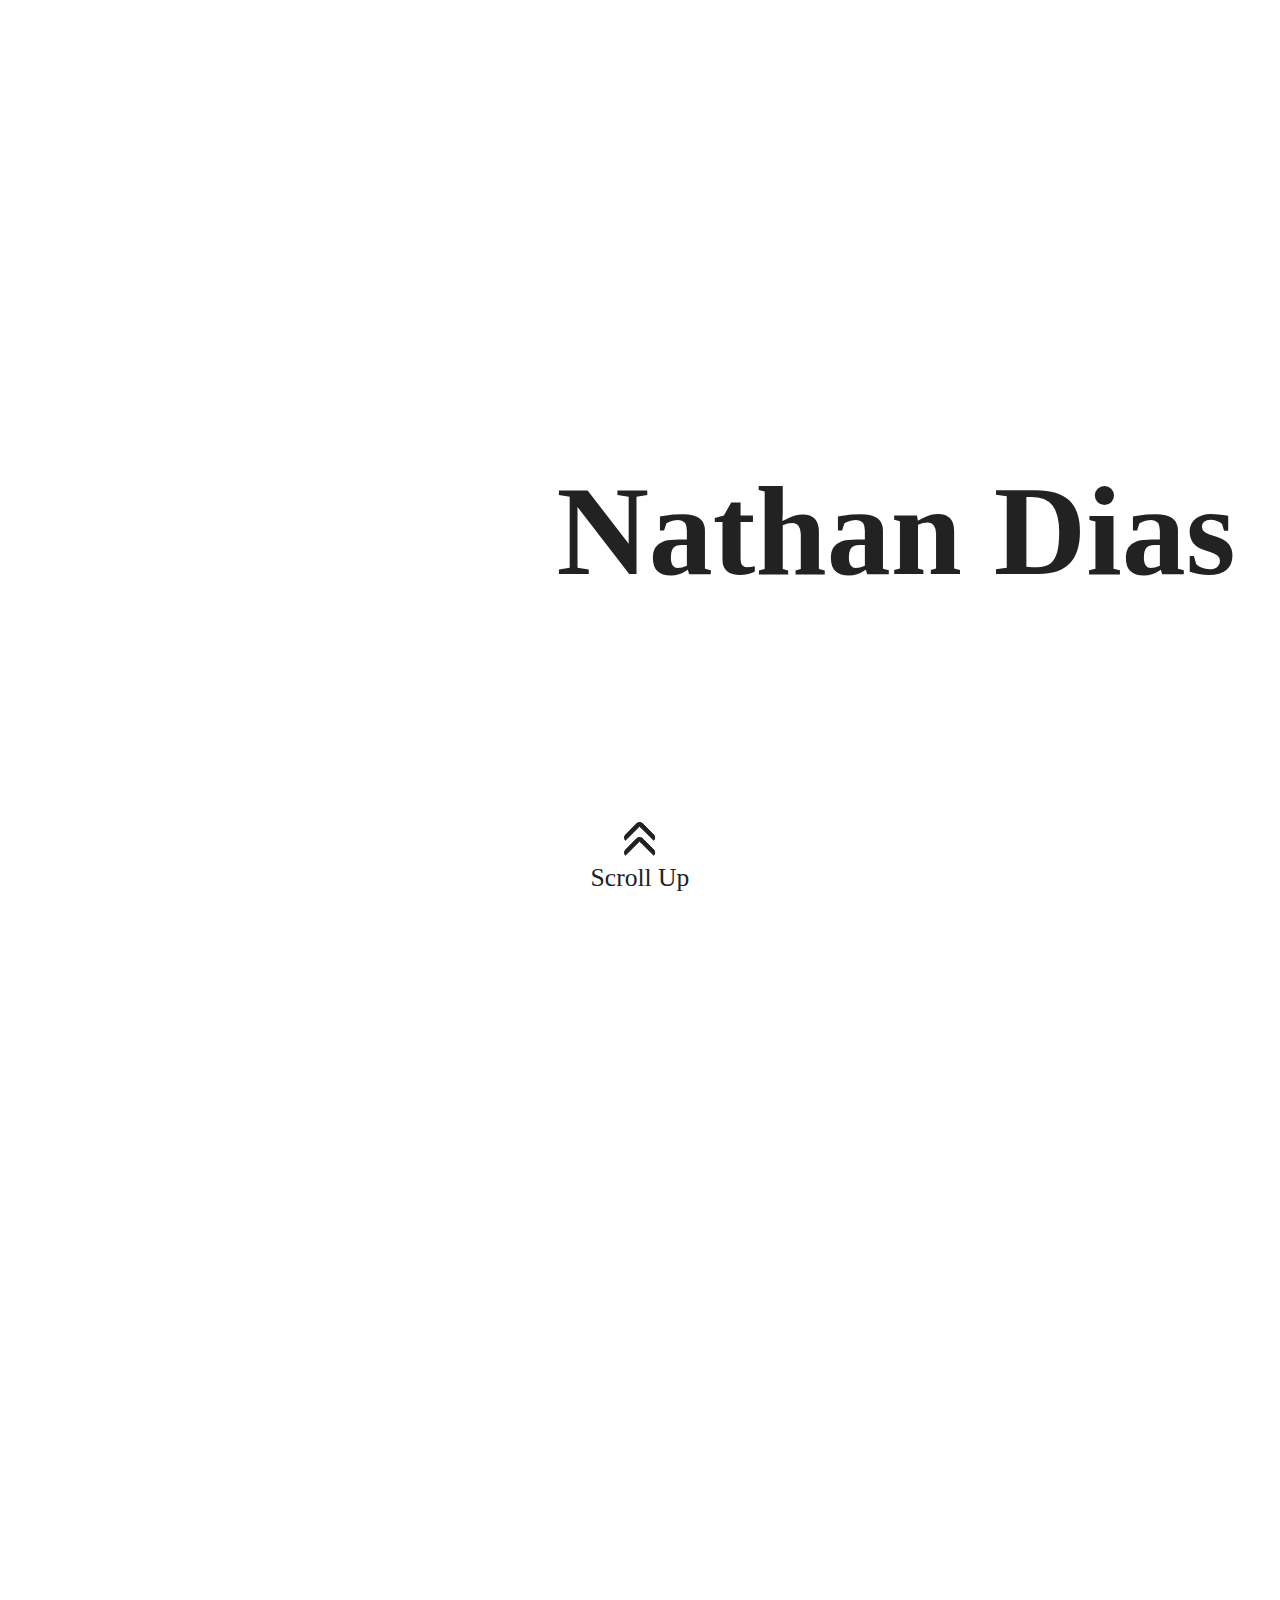
<file: pages/index.html>
<!DOCTYPE html>
<html lang="pt-BR">
<head>
    <meta charset="UTF-8">
    <meta name="viewport" content="width=device-width, initial-scale=1.0">
    <link rel="stylesheet" href="../styles/index.css">
    <link rel="stylesheet" href="../styles/mediaqueries_index.css">
    <link rel="shortcut icon" href="../imgs/favicon.ico" type="image/x-icon">
    <title>Minha Galeria</title>
</head>
<body>
    <section class="inicio">
        <h1 class="titulo">Nathan Dias</h1>
        <div class="caixa-de-rolagem">
            <span class="rolagem">Scroll Up</span>
        </div>
        <section class="pagina-inicial ajustes">
            <div class="minha-foto"></div>
            <section class="segunda-pagina">
                <h1 class="segundo-titulo">Nathan Dias</h1>
                <section class="galeria ajustes">
                    <div class="exibicao-de-fotos">
                        <div class="foto">
                            <div class="imagem">
                                <img src="../imgs/img1.jpg">
                            </div>
                            <div class="numeracao-da-foto">
                                <span>Foto 01</span>
                            </div>
                        </div>
                        <div class="foto">
                            <div class="imagem">
                                <img src="../imgs/img2.jpg">
                            </div>
                            <div class="numeracao-da-foto">
                                <span>Foto 02</span>
                            </div>
                        </div>
                        <div class="foto">
                            <div class="imagem">
                                <img src="../imgs/img3.jpg">
                            </div>
                            <div class="numeracao-da-foto">
                                <span>Foto 03</span>
                            </div>
                        </div>
                        <div class="foto">
                            <div class="imagem">
                                <img src="../imgs/img4.jpg">
                            </div>
                            <div class="numeracao-da-foto">
                                <span>Foto 04</span>
                            </div>
                        </div>
                        <div class="foto">
                            <div class="imagem">
                                <img src="../imgs/img5.jpg">
                            </div>
                            <div class="numeracao-da-foto">
                                <span>Foto 05</span>
                            </div>
                        </div>
                        <div class="foto">
                            <div class="imagem">
                                <img src="../imgs/img6.jpg">
                            </div>
                            <div class="numeracao-da-foto">
                                <span>Foto 06</span>
                            </div>
                        </div>
                        <div class="foto">
                            <div class="imagem">
                                <img src="../imgs/img7.jpg">
                            </div>
                            <div class="numeracao-da-foto">
                                <span>Foto 07</span>
                            </div>
                        </div>
                        <div class="foto">
                            <div class="imagem">
                                <img src="../imgs/img8.jpg">
                            </div>
                            <div class="numeracao-da-foto">
                                <span>Foto 08</span>
                            </div>
                        </div>
                        <div class="foto">
                            <div class="imagem">
                                <img src="../imgs/img9.jpg">
                            </div>
                            <div class="numeracao-da-foto">
                                <span>Foto 09</span>
                            </div>
                        </div>
                    </div>
                </section>
            </section>
        </section>
    </section>
    <script>
        let pagina_inicial = document.querySelector(".pagina-inicial");
        let galeria = document.querySelector(".galeria")
        let rolagem = document.querySelector(".rolagem")
        window.addEventListener("scroll", function(){
            let scrollY = window.scrollY;
            
            if (scrollY == 0) {
                pagina_inicial.style.clipPath = "circle(0px at bottom center)"
                rolagem.style.opacity = "1"
            } else {
                pagina_inicial.style.clipPath = "circle("+ scrollY * 3 +"px at bottom center)"
                rolagem.style.opacity = "0"
            }
            galeria.style.clipPath = "circle("+ scrollY / 1.7 +"px at bottom center)"
        })
    </script>
</body>
</html>
</file>
<file: styles/index.css>
* {
    margin: 0;
    padding: 0;
    box-sizing: border-box;
}

:root {
    --cor1: #fff;
    --cor2: #222;
    --cor3: #777;
    --cor4: #bbb;
    --cor5: #ccc;
}

body {
    min-height: 340vh;
    background: var(--cor1); 
}

h1 {
    cursor: default;
}

.inicio {
    width: 100%;
    height: 200vh;
}

.inicio .titulo {
    position: fixed;
    top: 59%;
    width: 60%;
    right: 0;
    text-align: center;
    transform: translatey(-50%);
    color: var(--cor2);
    z-index: 1;
    font-size: 10vw;
}

.inicio .caixa-de-rolagem {
    position: absolute;
    height: 37px;
    bottom: 0;
    left: 50%;
    transform: translateX(-50%);
}

.inicio .caixa-de-rolagem .rolagem {
    width: 100%;
    display: flex;
    justify-content: center;
    color: var(--cor2);
    transition: 1s;
    font-size: 1.6em;
}

.rolagem::before {
    content: '';
    position: absolute;
    bottom: 50px;
    left: 50%;
    transform: translateX(-50%) rotateZ(45deg);
    width: 20px;
    height: 20px;
    background: transparent;
    z-index: 2;
    border-left: 5px solid var(--cor2);
    border-top: 5px solid var(--cor2);
    border-radius: 5px;
}

.rolagem::after {
    content: '';
    position: absolute;
    bottom: 35px;
    left: 50%;
    transform: translateX(-50%) rotateZ(45deg);
    width: 20px;
    height: 20px;
    background: transparent;
    z-index: 2;
    border-left: 5px solid var(--cor2);
    border-top: 5px solid var(--cor2);
    border-radius: 5px;
}

.ajustes {
    position: fixed;
    inset: 0;
    width: 100%;
    height: 100%;
}

.inicio .pagina-inicial {
    background: var(--cor2);
    z-index: 2;
    transition: .1s;   
    clip-path: circle(0px at bottom center);
}

.inicio .pagina-inicial .minha-foto {
    width: 40%;
    height: 100%;
    background-image: url(../imgs/minhafoto1.jpg);
    background-size: cover;
    background-position: center;
}

.inicio .pagina-inicial .segunda-pagina {
    width: 60%;
    height: 100%;
    top: 0;
    right: 0;
    position: fixed;
    display: flex;
}

.inicio .pagina-inicial .segunda-pagina .segundo-titulo {
    width: 100%;
    height: 70%;
    display: flex;
    justify-content: center;
    align-items: end;
    font-size: 10vw;
}

.inicio .pagina-inicial .segunda-pagina .galeria{
    height: 100vh;
    z-index: 3;
    background: var(--cor5);   
    clip-path: circle(0px at bottom center);
}

.galeria .exibicao-de-fotos {
    display: grid;
    grid-template-columns: repeat(3, 1fr);
    grid-gap: 10px;
    padding: 20px;
    padding-top: 0;
}

.galeria .exibicao-de-fotos .foto {
    position: relative;
    width: 100%;
    height: 240px;
    overflow: hidden;
}

.galeria .exibicao-de-fotos .foto .imagem {
    position: relative;
    width: 100%;
    height: 100%;
    transition: .5s ease-in-out;
    opacity: 1;
}
.galeria .exibicao-de-fotos .foto:hover .imagem {
    opacity: 0;
}

.galeria .exibicao-de-fotos .foto .imagem img {
    position: absolute;
    inset: 0;
    width: 100%;
    height: 100%;
    object-fit: cover;
}

.galeria .exibicao-de-fotos .foto .numeracao-da-foto {
    position: absolute;
    inset: 0;
    width: 100%;
    height: 100%;
    background: #222;
    opacity: 0;
    transition: .5s ease-in-out;
    display: flex;
    justify-content: center;
    align-items: center;
}

.galeria .exibicao-de-fotos .foto:hover .numeracao-da-foto {
    opacity: 1;
}

.galeria .exibicao-de-fotos .foto:hover .numeracao-da-foto span {
    font-size: 1.7em;
    color: white;
}
</file>
<file: styles/mediaqueries_index.css>
@media (max-width:750px) {
    .inicio {
        width: 100%;
        height: 100%;
    }

    .inicio .titulo{
        text-align: center;
        padding: 0; 
        font-size: 14vw;
        width: 100%;
        height: 100%;
        display: flex;
        justify-content: center;
        align-items: center;
        transform: translatey(-59%);
    }

    .inicio .caixa-de-rolagem {
        font-size: 0.9em;
    }

    .inicio .pagina-inicial .minha-foto {
        width: 100%;
        font-size: 14vw;
    }

    .inicio .pagina-inicial .segunda-pagina {
        width: 100%;
        height: 100%;
        backdrop-filter: blur(2px);
        background-color: rgba(0, 0, 0, 0.2);
    }

    .inicio .pagina-inicial .segunda-pagina .segundo-titulo {
        color: var(--cor1);
        width: 100%;
        height: 100%;
        inset: 0;
        font-size: 14vw;
        text-shadow: 1px 2px 15px black;
        display: flex;
        justify-content: center;
        align-items: center;
    }

    .galeria .exibicao-de-fotos .foto {
        height: 200px;
    }
}
</file>
